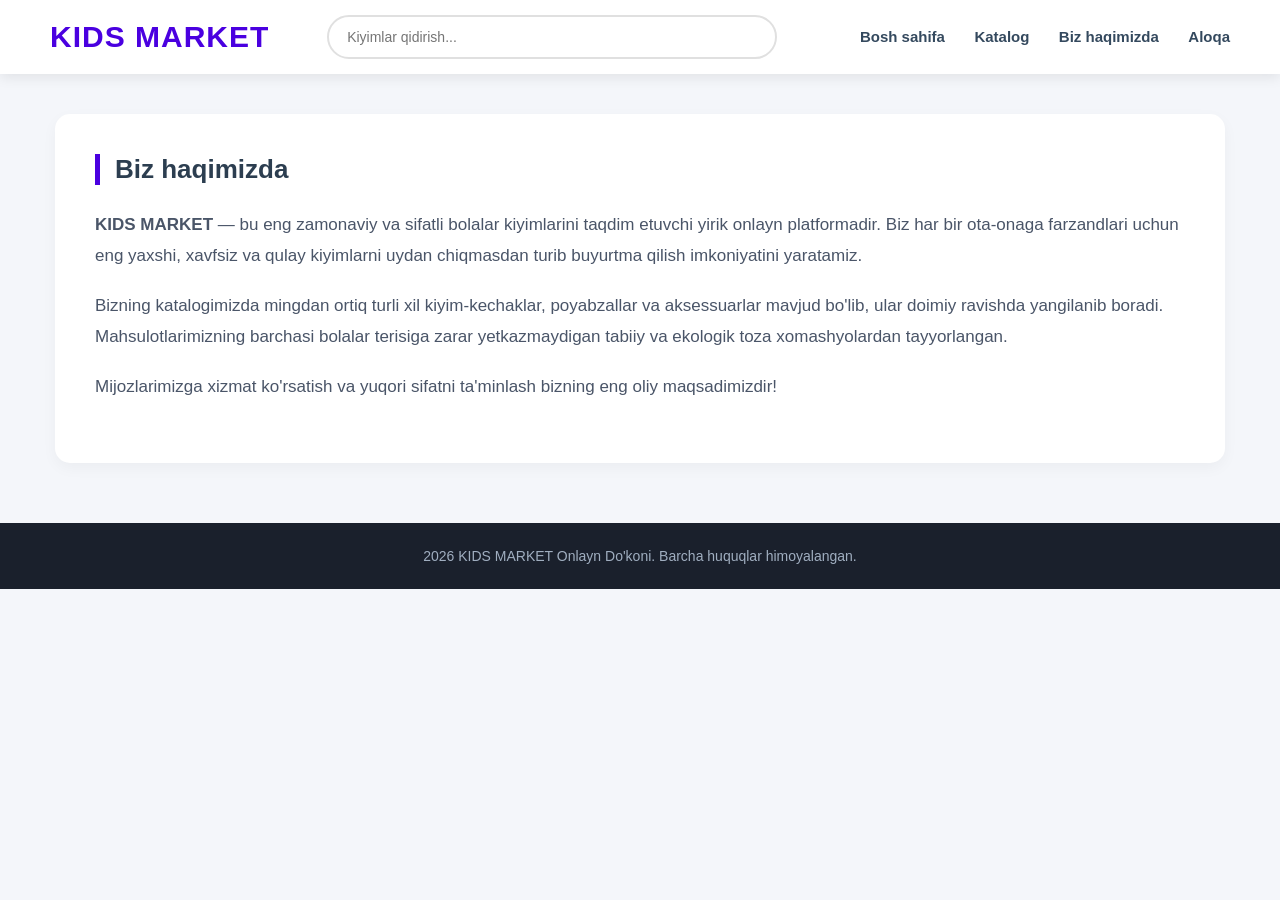
<file: about.html>
<!DOCTYPE html>
<html lang="uz">
<head>
    <meta charset="UTF-8">
    <title>KIDS MARKET - Biz haqimizda</title>
    <link rel="stylesheet" href="style.css">
</head>
<body>

    <header>
        <div class="header-container">
            <div class="logo">
                <h1>KIDS MARKET</h1>
            </div>
            <div class="search-bar">
                <input type="text" placeholder="Kiyimlar qidirish...">
            </div>
            <nav>
                <a href="index.html">Bosh sahifa</a>
                <a href="catalog.html">Katalog</a>
                <a href="about.html">Biz haqimizda</a>
                <a href="contact.html">Aloqa</a>
            </nav>
        </div>
    </header>

    <div class="container">
        <div class="content-box">
            <h3 class="section-title">Biz haqimizda</h3>
            <p><strong>KIDS MARKET</strong> — bu eng zamonaviy va sifatli bolalar kiyimlarini taqdim etuvchi yirik onlayn platformadir. Biz har bir ota-onaga farzandlari uchun eng yaxshi, xavfsiz va qulay kiyimlarni uydan chiqmasdan turib buyurtma qilish imkoniyatini yaratamiz.</p>
            <p>Bizning katalogimizda mingdan ortiq turli xil kiyim-kechaklar, poyabzallar va aksessuarlar mavjud bo'lib, ular doimiy ravishda yangilanib boradi. Mahsulotlarimizning barchasi bolalar terisiga zarar yetkazmaydigan tabiiy va ekologik toza xomashyolardan tayyorlangan.</p>
            <p>Mijozlarimizga xizmat ko'rsatish va yuqori sifatni ta'minlash bizning eng oliy maqsadimizdir!</p>
        </div>
    </div>

    <footer>
        <p> 2026 KIDS MARKET Onlayn Do'koni. Barcha huquqlar himoyalangan.</p>
    </footer>

</body>
</html>
</file>
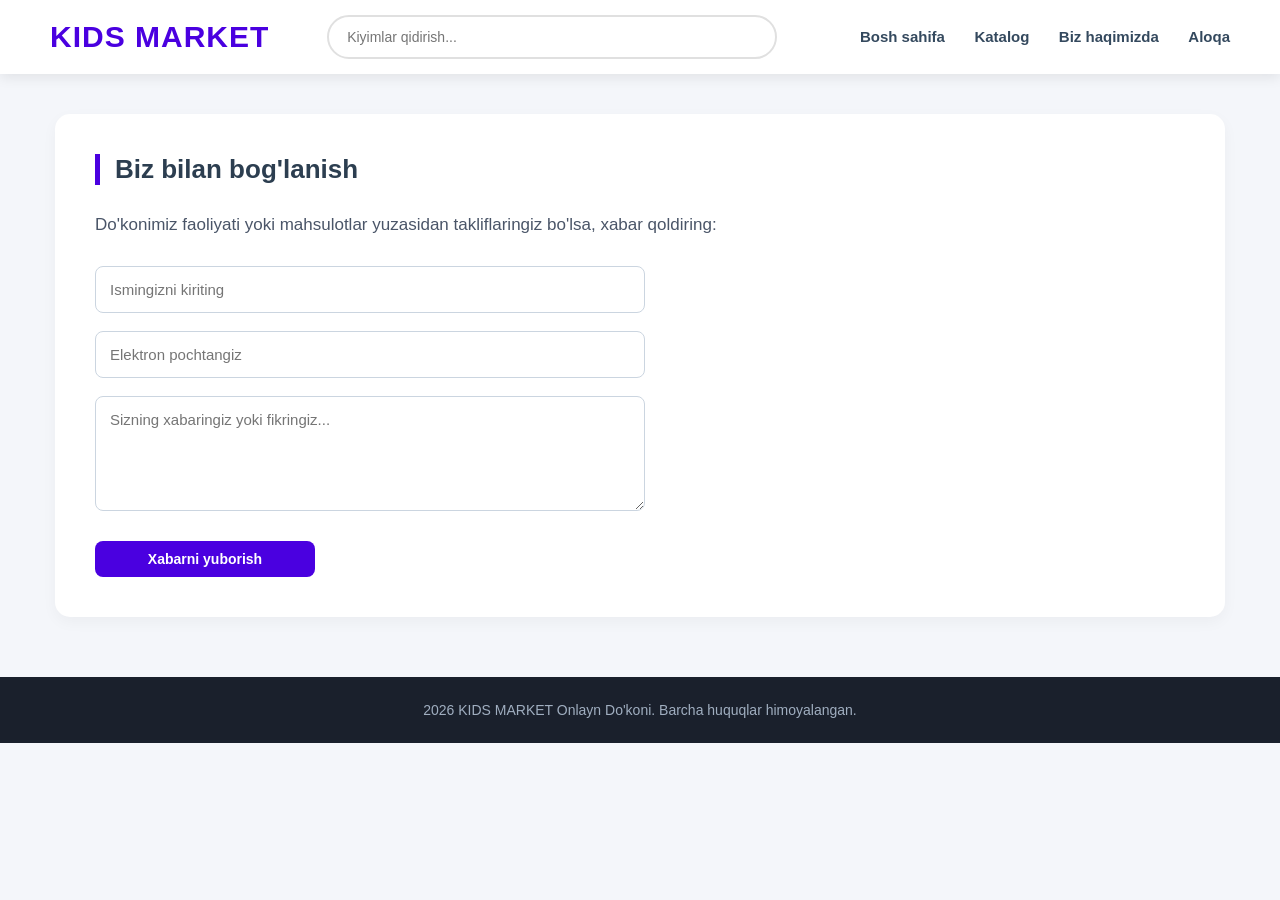
<file: contact.html>
<!DOCTYPE html>
<html lang="uz">
<head>
    <meta charset="UTF-8">
    <title>KIDS MARKET - Aloqa</title>
    <link rel="stylesheet" href="style.css">
</head>
<body>

    <header>
        <div class="header-container">
            <div class="logo">
                <h1>KIDS MARKET</h1>
            </div>
            <div class="search-bar">
                <input type="text" placeholder="Kiyimlar qidirish...">
            </div>
            <nav>
                <a href="index.html">Bosh sahifa</a>
                <a href="catalog.html">Katalog</a>
                <a href="about.html">Biz haqimizda</a>
                <a href="contact.html">Aloqa</a>
            </nav>
        </div>
    </header>

    <div class="container">
        <div class="content-box">
            <h3 class="section-title">Biz bilan bog'lanish</h3>
            <p>Do'konimiz faoliyati yoki mahsulotlar yuzasidan takliflaringiz bo'lsa, xabar qoldiring:</p>
            
            <form class="contact-form">
                <input type="text" placeholder="Ismingizni kiriting" required>
                <input type="email" placeholder="Elektron pochtangiz" required>
                <textarea rows="5" placeholder="Sizning xabaringiz yoki fikringiz..." required></textarea>
                <button type="submit" class="buy-btn" style="width: 220px;">Xabarni yuborish</button>
            </form>
        </div>
    </div>

    <footer>
        <p>2026 KIDS MARKET Onlayn Do'koni. Barcha huquqlar himoyalangan.</p>
    </footer>

</body>
</html>
</file>
<file: style.css>
* {
    margin: 0;
    padding: 0;
    box-sizing: border-box;
    font-family: 'Segoe UI', Tahoma, Geneva, Verdana, sans-serif;
}

body {
    background-color: #f4f6fa;
    color: #2c3e50;
}


header {
    background-color: #ffffff;
    padding: 15px 50px;
    box-shadow: 0 4px 12px rgba(0, 0, 0, 0.08);
    position: sticky;
    top: 0;
    z-index: 100;
}

.header-container {
    max-width: 1200px;
    margin: 0 auto;
    display: flex;
    justify-content: space-between;
    align-items: center;
}

.logo h1 {
    color: #4a00e0; 
    font-size: 30px;
    font-weight: 800;
    letter-spacing: 1px;
}

.search-bar input {
    width: 450px;
    padding: 12px 18px;
    border: 2px solid #e0e0e0;
    border-radius: 25px;
    outline: none;
    font-size: 14px;
    transition: all 0.3s;
}

.search-bar input:focus {
    border-color: #4a00e0;
    width: 480px;
}

nav a {
    text-decoration: none;
    color: #34495e;
    font-weight: 600;
    margin-left: 25px;
    font-size: 15px;
}

nav a:hover {
    color: #4a00e0;
}


.banner {
    max-width: 1200px;
    margin: 25px auto;
    background: linear-gradient(135deg, #4a00e0, #8e2de2);
    color: white;
    padding: 50px;
    border-radius: 15px;
    text-align: center;
    box-shadow: 0 10px 20px rgba(74, 0, 224, 0.2);
}

.banner h2 {
    font-size: 38px;
    margin-bottom: 12px;
}


.container {
    max-width: 1200px;
    margin: 40px auto;
    padding: 0 15px;
}

.section-title {
    font-size: 26px;
    margin-bottom: 25px;
    color: #2c3e50;
    font-weight: 700;
    border-left: 5px solid #4a00e0;
    padding-left: 15px;
}

.products-grid {
    display: grid;
    grid-template-columns: repeat(4, 1fr);
    gap: 25px;
}


.product-card {
    background-color: white;
    border-radius: 12px;
    overflow: hidden;
    box-shadow: 0 4px 10px rgba(0,0,0,0.03);
    border: 1px solid #eef2f5;
}

.product-card:hover {
    box-shadow: 0 12px 24px rgba(0,0,0,0.1);
    transform: translateY(-2px);
}

.product-image {
    width: 100%;
    height: 260px;
    background-color: #f8f9fa;
    display: flex;
    align-items: center;
    justify-content: center;
}

.product-image img {
    width: 100%;
    height: 100%;
    object-fit: cover;
}

.product-info {
    padding: 15px;
}

.product-title {
    font-size: 15px;
    color: #4f5d75;
    height: 42px;
    overflow: hidden;
    margin-bottom: 8px;
    line-height: 1.4;
}

.rating {
    color: #ffb703;
    font-size: 13px;
    margin-bottom: 10px;
}

.price-box {
    margin-top: 12px;
}

.old-price {
    font-size: 13px;
    color: #a0aec0;
    text-decoration: line-through;
    margin-bottom: 2px;
}

.new-price {
    font-size: 18px;
    color: #2d3748;
    font-weight: 700;
}

.buy-btn {
    width: 100%;
    background-color: #4a00e0;
    color: white;
    border: none;
    padding: 10px;
    border-radius: 8px;
    margin-top: 12px;
    cursor: pointer;
    font-weight: 600;
    font-size: 14px;
}

.buy-btn:hover {
    background-color: #3800b8;
}


.content-box {
    background-color: white;
    padding: 40px;
    border-radius: 15px;
    box-shadow: 0 5px 15px rgba(0,0,0,0.04);
}

.content-box p {
    font-size: 17px;
    line-height: 1.8;
    margin-bottom: 20px;
    color: #4a5568;
}


.contact-form {
    display: flex;
    flex-direction: column;
    max-width: 550px;
    margin-top: 25px;
}

.contact-form input, .contact-form textarea {
    padding: 14px;
    margin-bottom: 18px;
    border: 1px solid #cbd5e0;
    border-radius: 8px;
    outline: none;
    font-size: 15px;
}

.contact-form input:focus, .contact-form textarea:focus {
    border-color: #4a00e0;
    box-shadow: 0 0 0 3px rgba(74, 0, 224, 0.15);
}


footer {
    background-color: #1a202c;
    color: #a0aec0;
    text-align: center;
    padding: 25px;
    margin-top: 60px;
    font-size: 14px;
}
.product-card {
    display: flex;
    flex-direction: column; 
    width: 100%;
}


.product-image img {
    width: 100%;
    height: 260px; 
    object-fit: cover;
}
.product-cards{
    display: flex;
    justify-content: center;
    gap: 20px;
    width: 100%;
}
.contact-form input:focus, .contact-form textarea:focus {
    border-color: #4a00e0;
    box-shadow: 0 0 0 3px rgba(74, 0, 224, 0.15);
}

footer {
    background-color: #1a202c;
    color: #a0aec0;
    text-align: center;
    padding: 25px;
    margin-top: 60px;
    font-size: 14px;
}
</file>
